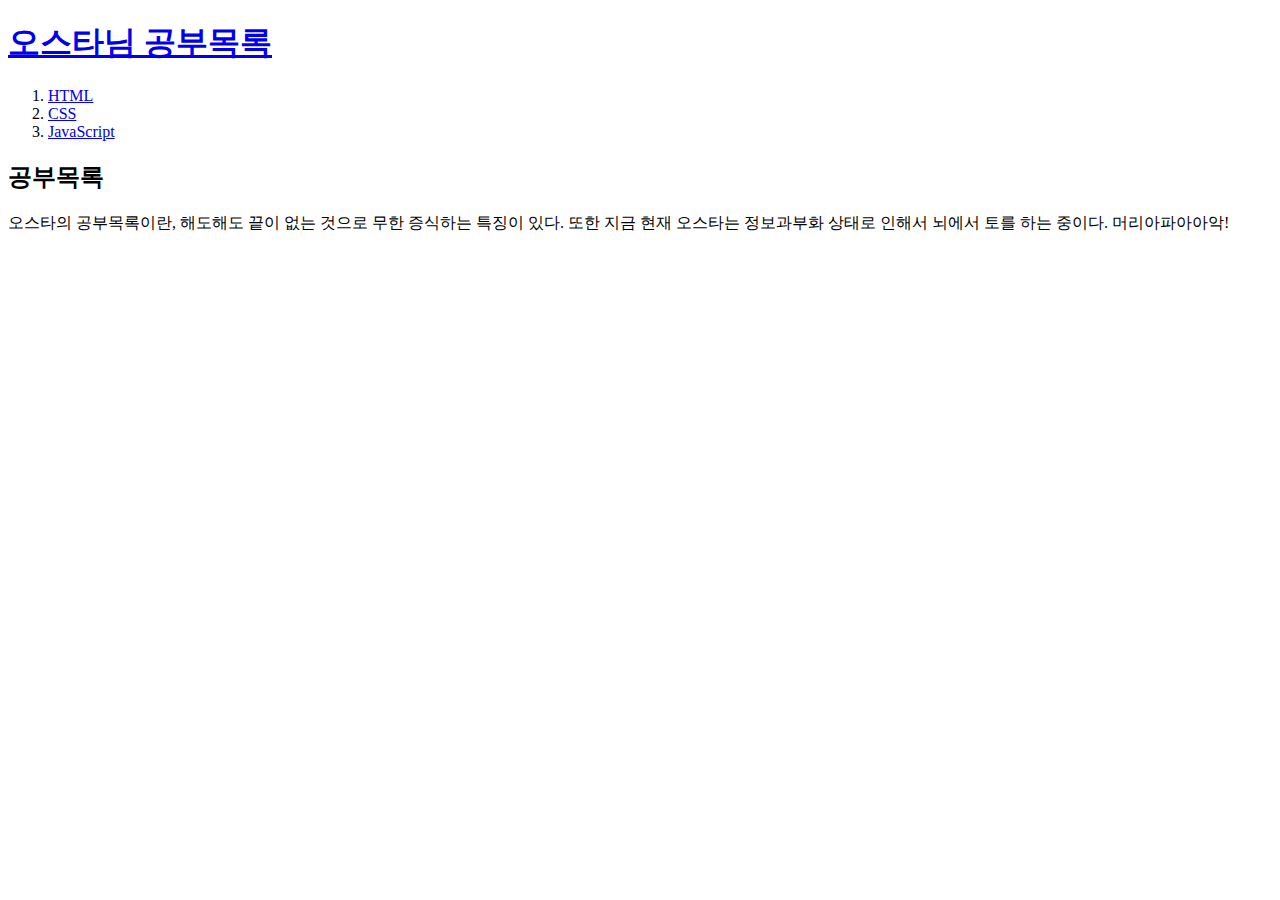
<file: index.html>
<!doctype html>
<html>
<head>
  <title>OHSTAR HOUSE</title>
  <meta charset="utf-8">
</head>
<body>
  <h1><a href="index.html">오스타님 공부목록</a></h1>
  <ol>
    <li><a href="1.html">HTML</a></li>
    <li><a href="2.html">CSS</a></li>
    <li><a href="3.html">JavaScript</a></li>
  </ol>
  <h2>공부목록</h2>
  <p>오스타의 공부목록이란, 해도해도 끝이 없는 것으로 무한 증식하는 특징이 있다. 또한 지금 현재 오스타는 정보과부화 상태로 인해서 뇌에서 토를 하는 중이다. 머리아파아아악!
  </p>
</body>
</html>
</file>
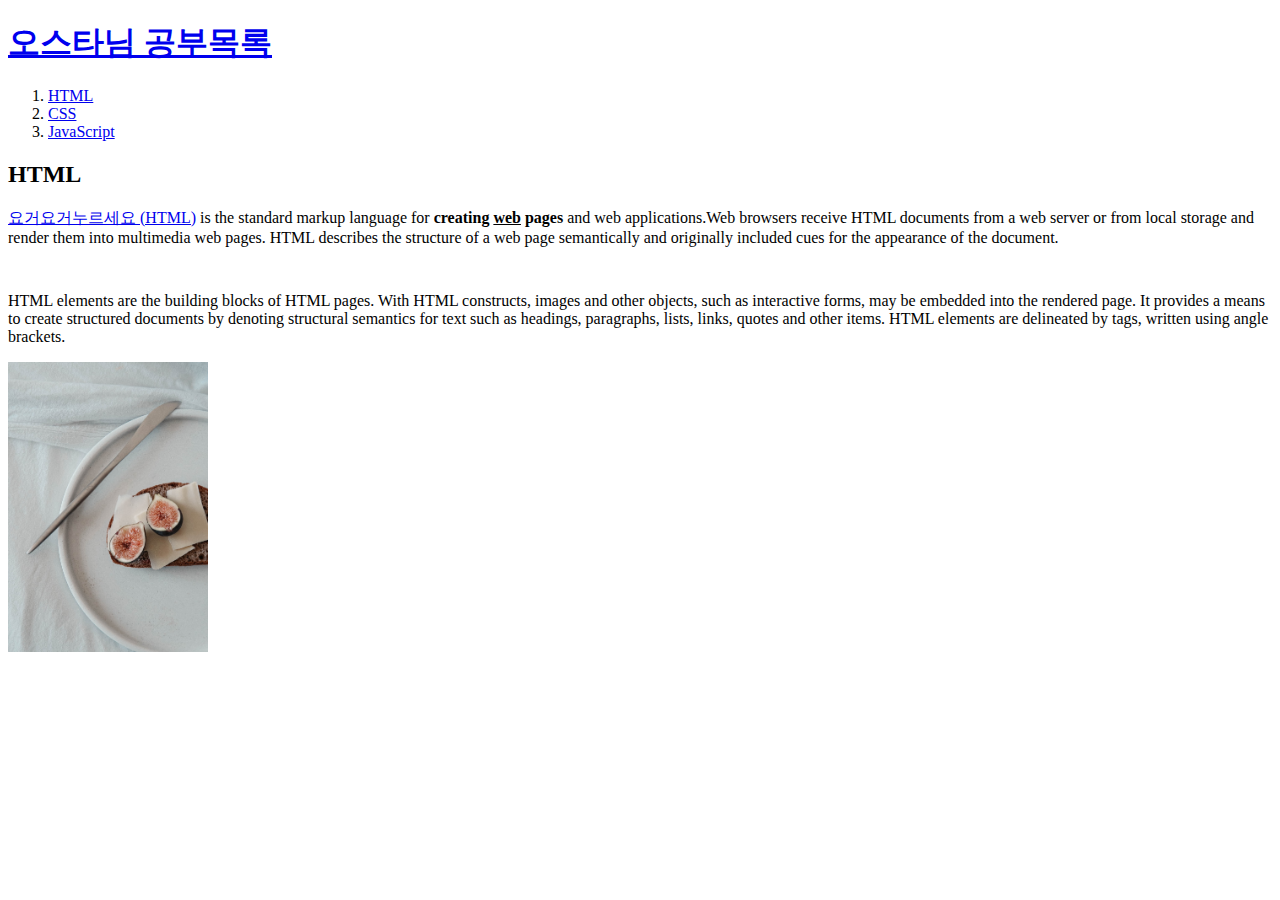
<file: 1.html>
<!doctype html>
<html>
<head>
  <title>OHSTAR HOUSE- HTML</title>
  <meta charset="utf-8">
</head>
<body>
  <h1><a href="index.html">오스타님 공부목록</a></h1>
  <ol>
    <li><a href="1.html">HTML</a></li>
    <li><a href="2.html">CSS</a></li>
    <li><a href="3.html">JavaScript</a></li>
  </ol>
  <h2>HTML</h2>
  <p><a href="https://www.w3.org/TR/html5/" target="_blank" title="미리보여줄게">요거요거누르세요 (HTML)</a> is the standard markup language for <strong>creating <u>web</u> pages</strong> and web applications.Web browsers receive HTML documents from a web server or from local storage and render them into multimedia web pages. HTML describes the structure of a web page semantically and originally included cues for the appearance of the document.
  </p><p style="margin-top:45px;">HTML elements are the building blocks of HTML pages. With HTML constructs, images and other objects, such as interactive forms, may be embedded into the rendered page. It provides a means to create structured documents by denoting structural semantics for text such as headings, paragraphs, lists, links, quotes and other items. HTML elements are delineated by tags, written using angle brackets.
  </p>
  <img src="bread.jpg" width="200px">
</body>
</html>
</file>
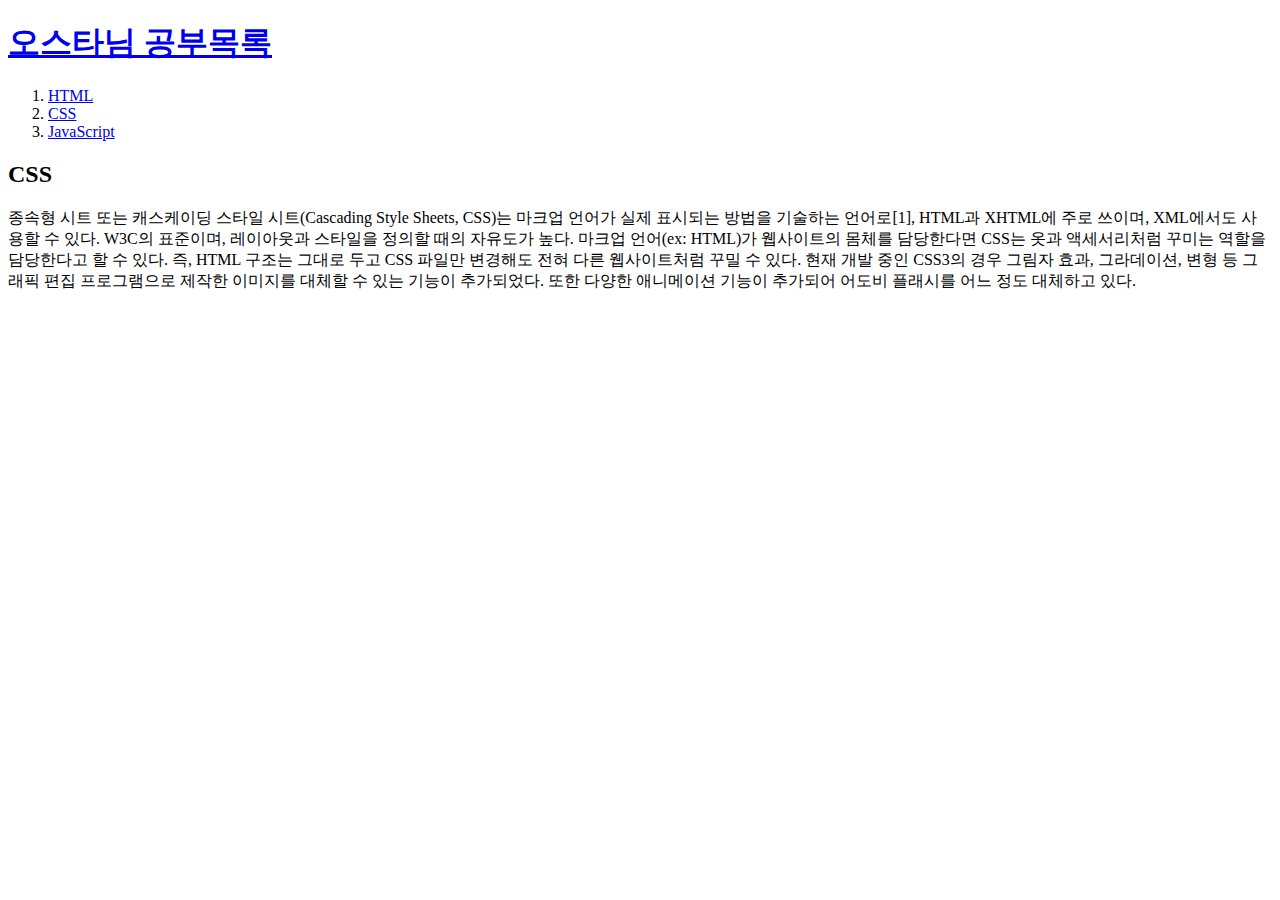
<file: 2.html>
<!doctype html>
<html>
<head>
  <title>OHSTAR HOUSE- CSS</title>
  <meta charset="utf-8">
</head>
<body>
  <h1><a href="index.html">오스타님 공부목록
  </a></h1>
  <ol>
    <li><a href="1.html">HTML</a></li>
    <li><a href="2.html">CSS</a></li>
    <li><a href="3.html">JavaScript</a></li>
  </ol>
  <h2>CSS</h2>
  <p>종속형 시트 또는 캐스케이딩 스타일 시트(Cascading Style Sheets, CSS)는 마크업 언어가 실제 표시되는 방법을 기술하는 언어로[1], HTML과 XHTML에 주로 쓰이며, XML에서도 사용할 수 있다. W3C의 표준이며, 레이아웃과 스타일을 정의할 때의 자유도가 높다.
마크업 언어(ex: HTML)가 웹사이트의 몸체를 담당한다면 CSS는 옷과 액세서리처럼 꾸미는 역할을 담당한다고 할 수 있다. 즉, HTML 구조는 그대로 두고 CSS 파일만 변경해도 전혀 다른 웹사이트처럼 꾸밀 수 있다.
현재 개발 중인 CSS3의 경우 그림자 효과, 그라데이션, 변형 등 그래픽 편집 프로그램으로 제작한 이미지를 대체할 수 있는 기능이 추가되었다. 또한 다양한 애니메이션 기능이 추가되어 어도비 플래시를 어느 정도 대체하고 있다.
  </p>
</body>
</html>
</file>
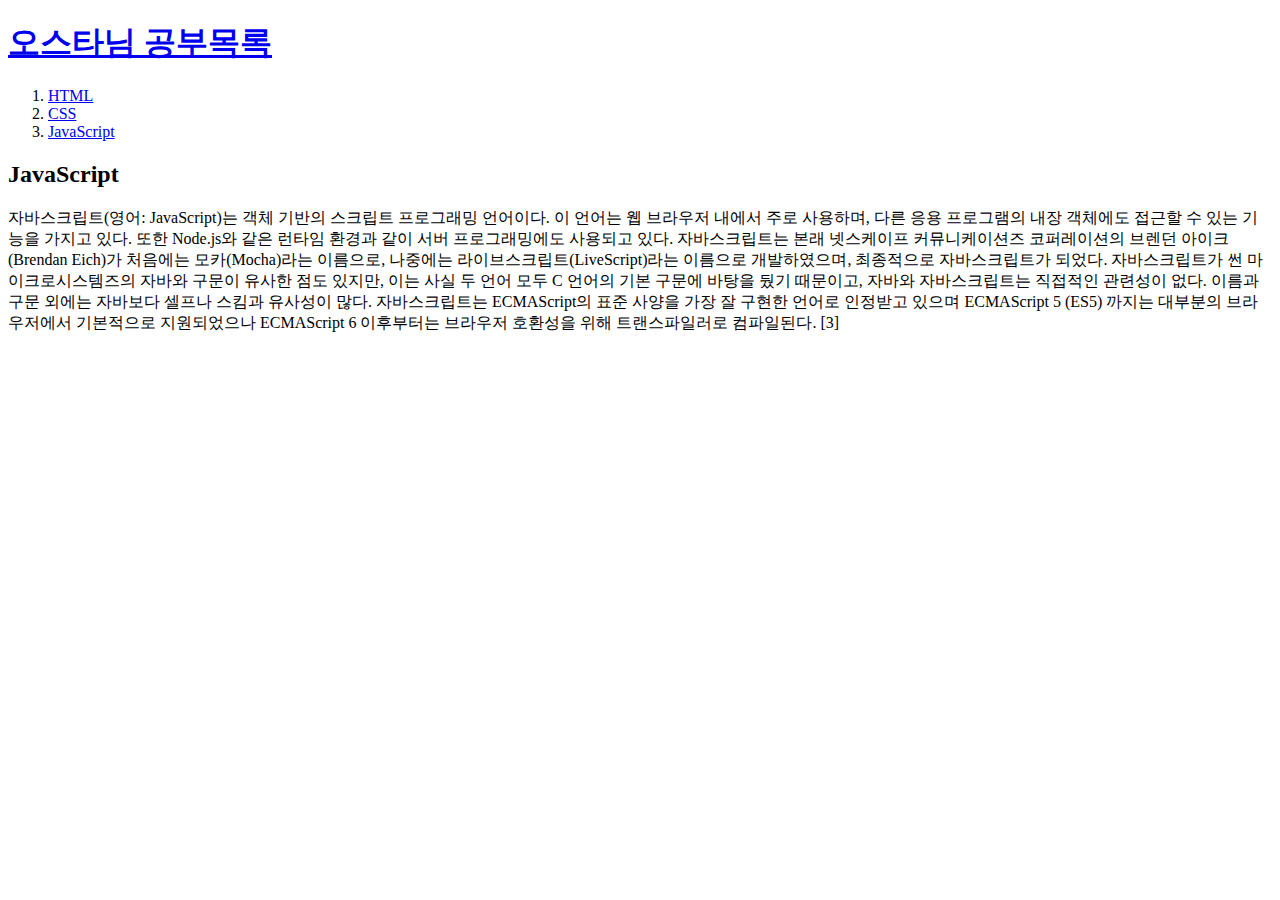
<file: 3.html>
<!doctype html>
<html>
<head>
  <title>OHSTAR HOUSE- JAVA</title>
  <meta charset="utf-8">
</head>
<body>
  <h1><a href="index.html">오스타님 공부목록</a></h1>
  <ol>
    <li><a href="1.html">HTML</a></li>
    <li><a href="2.html">CSS</a></li>
    <li><a href="3.html">JavaScript</a></li>
  </ol>
  <h2>JavaScript</h2>
  <p>자바스크립트(영어: JavaScript)는 객체 기반의 스크립트 프로그래밍 언어이다. 이 언어는 웹 브라우저 내에서 주로 사용하며, 다른 응용 프로그램의 내장 객체에도 접근할 수 있는 기능을 가지고 있다. 또한 Node.js와 같은 런타임 환경과 같이 서버 프로그래밍에도 사용되고 있다. 자바스크립트는 본래 넷스케이프 커뮤니케이션즈 코퍼레이션의 브렌던 아이크(Brendan Eich)가 처음에는 모카(Mocha)라는 이름으로, 나중에는 라이브스크립트(LiveScript)라는 이름으로 개발하였으며, 최종적으로 자바스크립트가 되었다. 자바스크립트가 썬 마이크로시스템즈의 자바와 구문이 유사한 점도 있지만, 이는 사실 두 언어 모두 C 언어의 기본 구문에 바탕을 뒀기 때문이고, 자바와 자바스크립트는 직접적인 관련성이 없다. 이름과 구문 외에는 자바보다 셀프나 스킴과 유사성이 많다. 자바스크립트는 ECMAScript의 표준 사양을 가장 잘 구현한 언어로 인정받고 있으며 ECMAScript 5 (ES5) 까지는 대부분의 브라우저에서 기본적으로 지원되었으나 ECMAScript 6 이후부터는 브라우저 호환성을 위해 트랜스파일러로 컴파일된다. [3]
  </p>
</body>
</html>
</file>
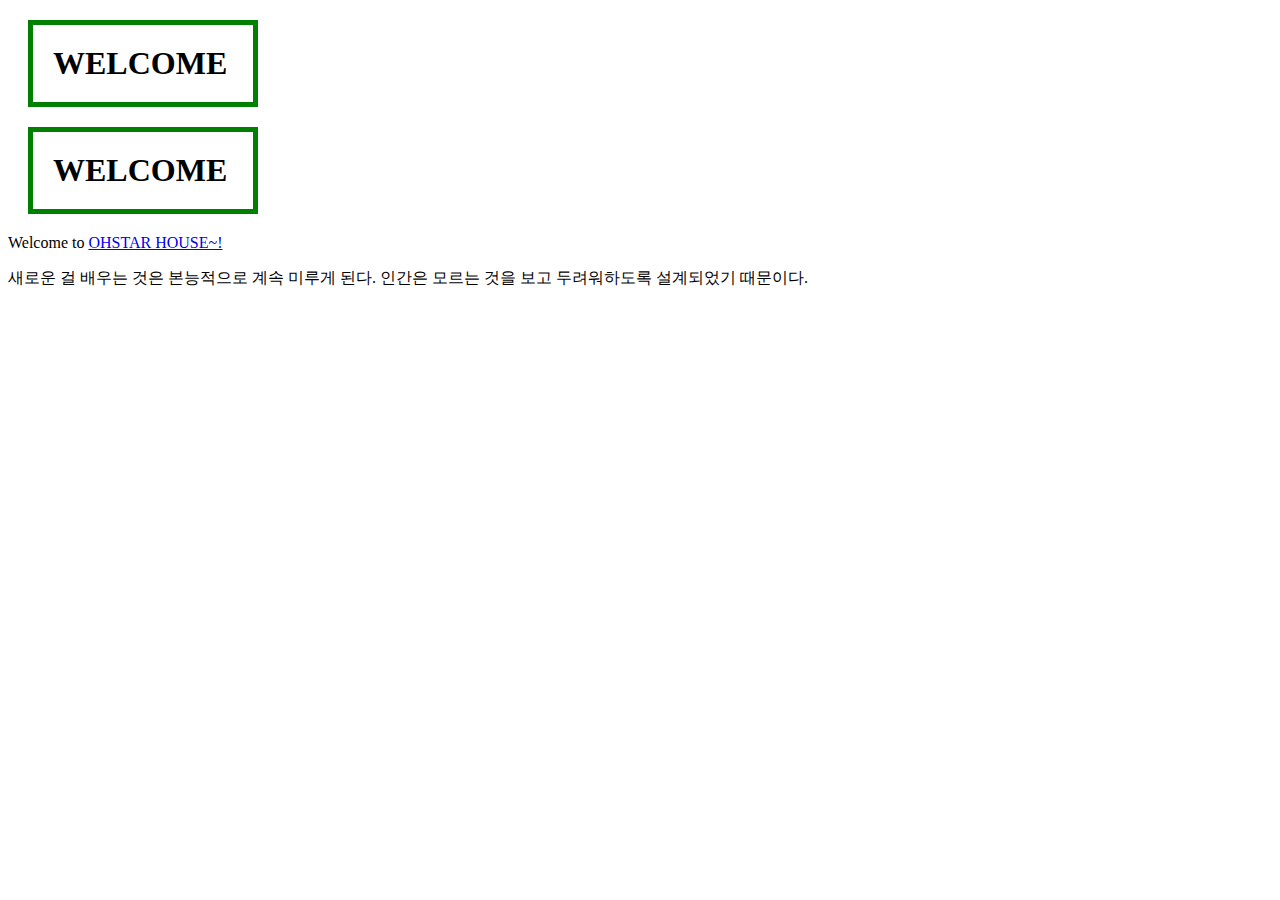
<file: box.html>
<!DOCTYPE html>
<html>
  <head>
    <meta charset="utf-8">
    <title></title>
    <style>
      h1{
          border:5px solid green;
          padding:20px;
          margin:20px;
          display:block;
          width:180px;
  		}



      </style>

  </head>
  <body>
  <h1>WELCOME</h1>  <h1>WELCOME</h1> Welcome to <a href="https://www.naver.com/">OHSTAR HOUSE~!</a><p>새로운 걸 배우는 것은 본능적으로 계속 미루게 된다. 인간은 모르는 것을 보고 두려워하도록 설계되었기 때문이다.
  </body>
</html>
</file>
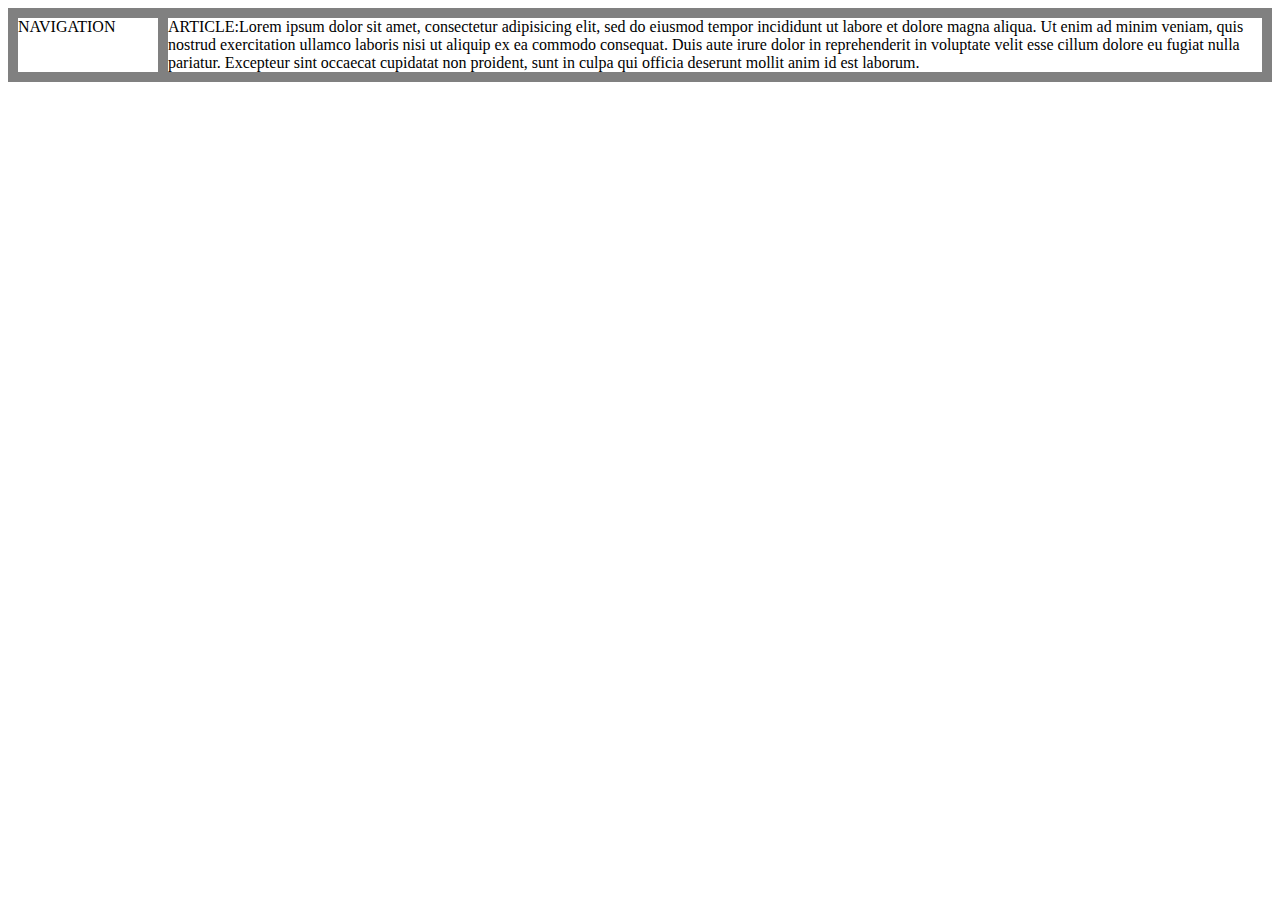
<file: grid.html>
<!DOCTYPE html>
<html>
  <head>
    <meta charset="utf-8">
    <title></title>
    <style>
      #grid{
        display:grid;
        grid-template-columns: 150px 1fr;
      }
      div{
        border:5px solid gray;
      }

    </style>
  </head>
  <body>
    <div id="grid">
      <div>NAVIGATION</div>
      <div>ARTICLE:Lorem ipsum dolor sit amet, consectetur adipisicing elit, sed do eiusmod tempor incididunt ut labore et dolore magna aliqua. Ut enim ad minim veniam, quis nostrud exercitation ullamco laboris nisi ut aliquip ex ea commodo consequat. Duis aute irure dolor in reprehenderit in voluptate velit esse cillum dolore eu fugiat nulla pariatur. Excepteur sint occaecat cupidatat non proident, sunt in culpa qui officia deserunt mollit anim id est laborum.</div>
    </div>


  </body>
</html>
</file>
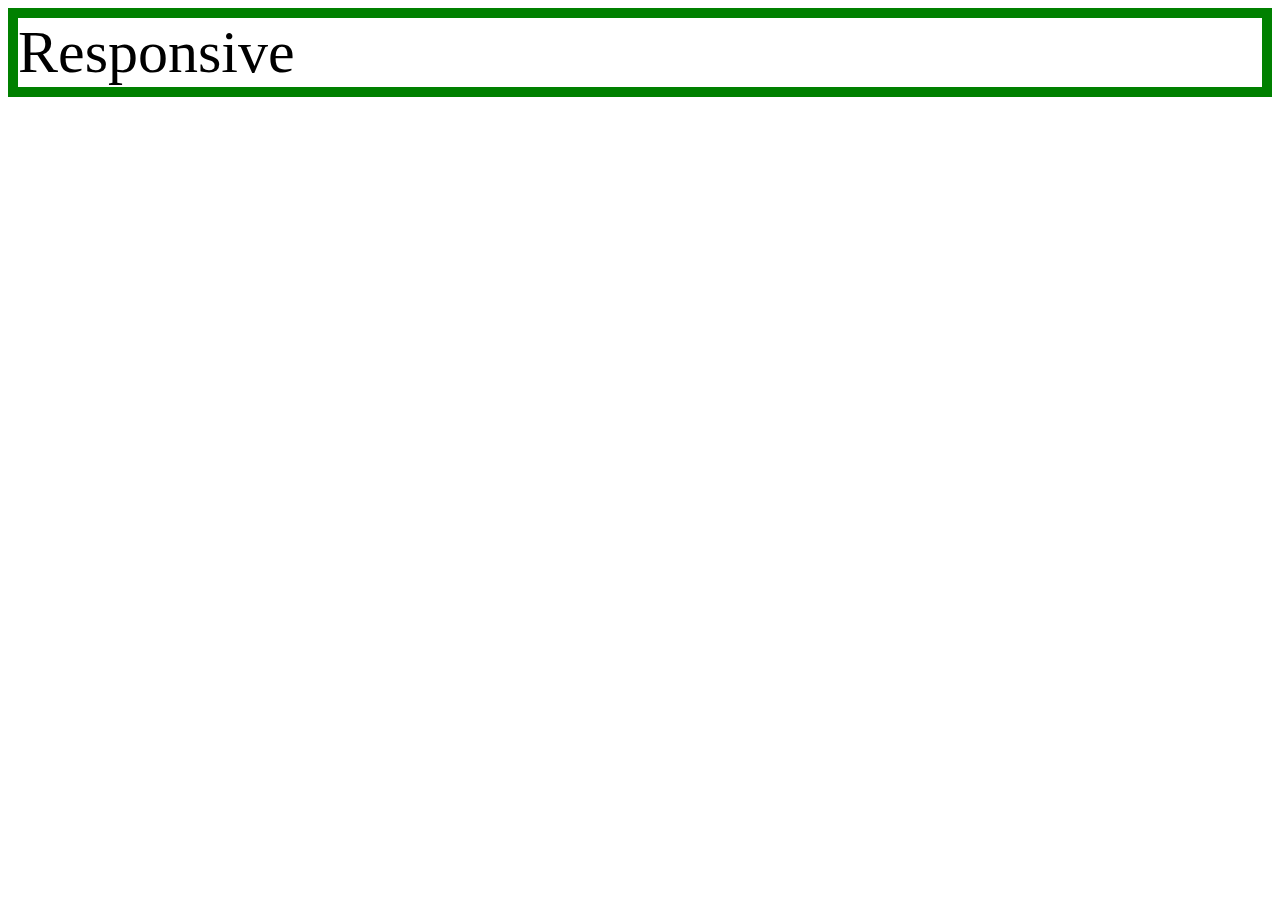
<file: mediaquery.html>
<!DOCTYPE html>
<html>
  <head>
    <meta charset="utf-8">
    <title></title>
    <style>
      div{
        border: 10px solid green;
        font-size: 60px;
      }
      @media(max-width:800px) {
        div{
          display:none;
          }
        }
    </style>
  </head>
  <body>
    <div>
      Responsive
    </div>
  </body>
</html>
</file>
